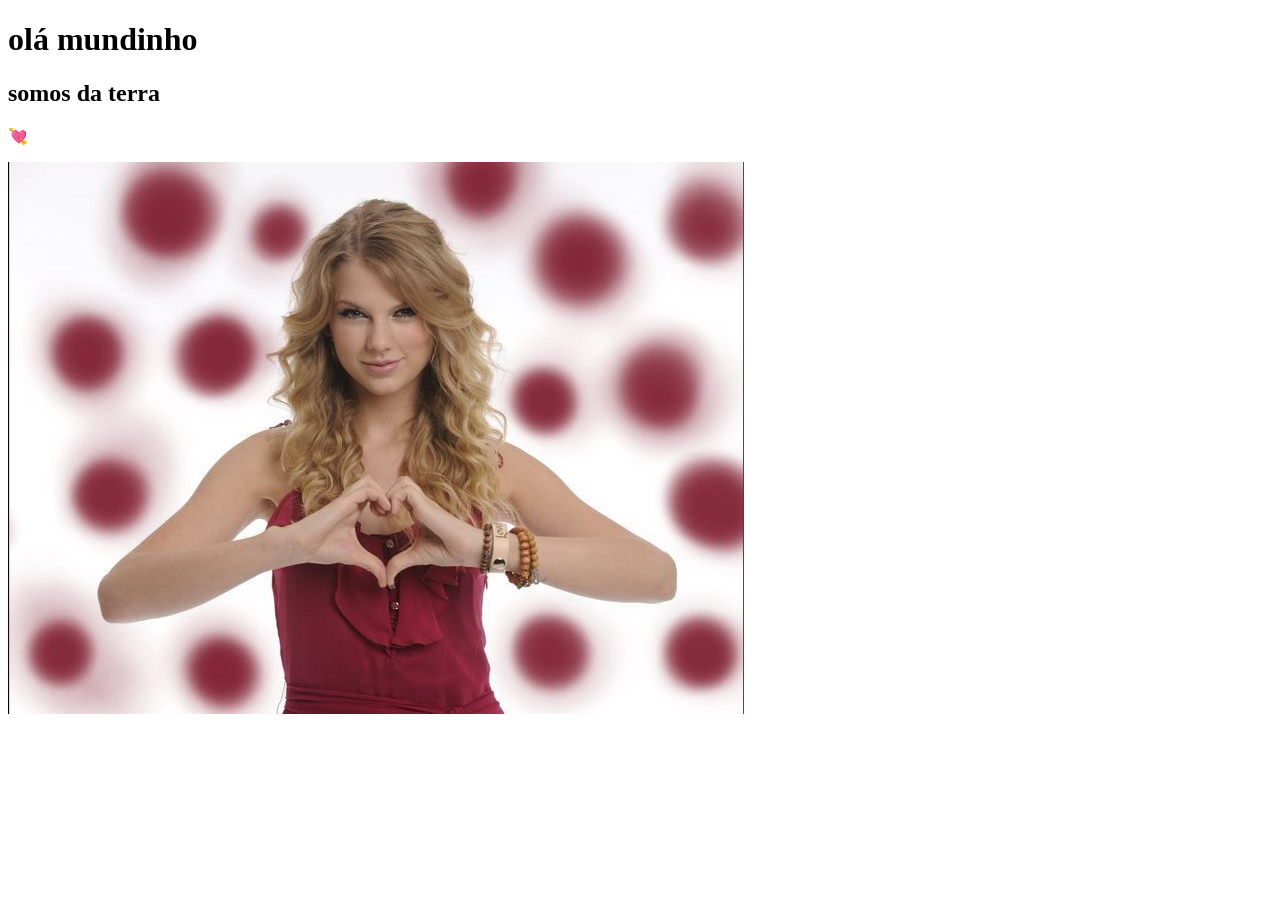
<file: aula ti/index.html>
<!DOCTYPE html>
<html lang="pt-br">
<head>
    <meta charset="UTF-8">
    <meta name="viewport" content="width=device-width, initial-scale=1.0">
    <title>Document</title>
</head>
<body>
    <h1>olá mundinho</h1>
    <h2>somos da terra</h2>
    
    <!--alice gatinha linha e inteligente-->
    
    <p>💘</p>
    <img src="download.jpg" alt="cantora taylor swifit fazendo um coração com as mãos">
</body>
</html>
</file>
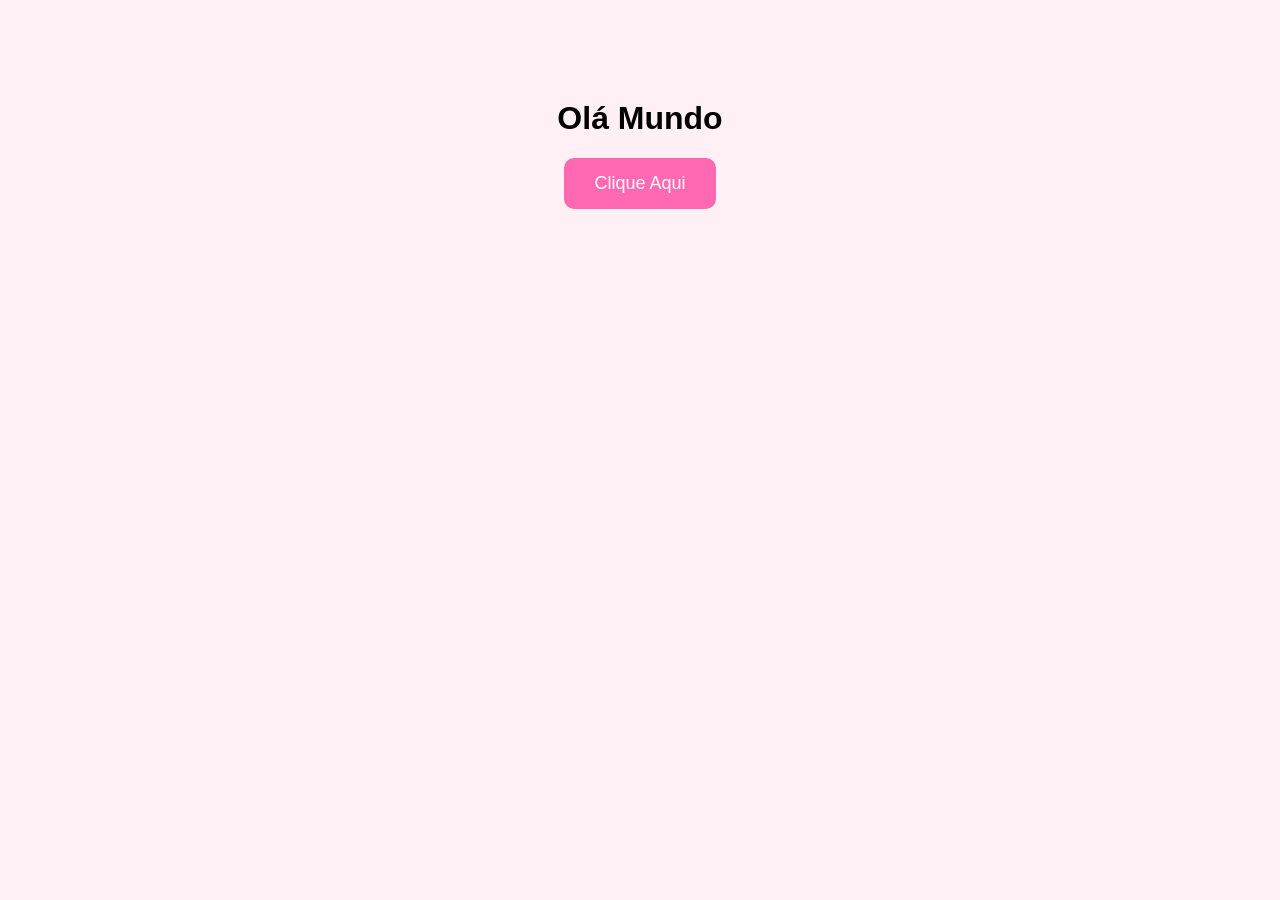
<file: HTML - MARIA ALICE/index.html>
<!DOCTYPE html>
<html lang="en">
<head>
    <meta charset="UTF-8">
    <meta name="viewport" content="width=device-width, initial-scale=1.0">
    <link rel="stylesheet" href="style.css">
    <title>Document</title>
</head>
<body>
    <h1>Olá Mundo</h1>

    <button class="botao-animado">
        Clique Aqui
    </button>
</body>
</html>
</file>
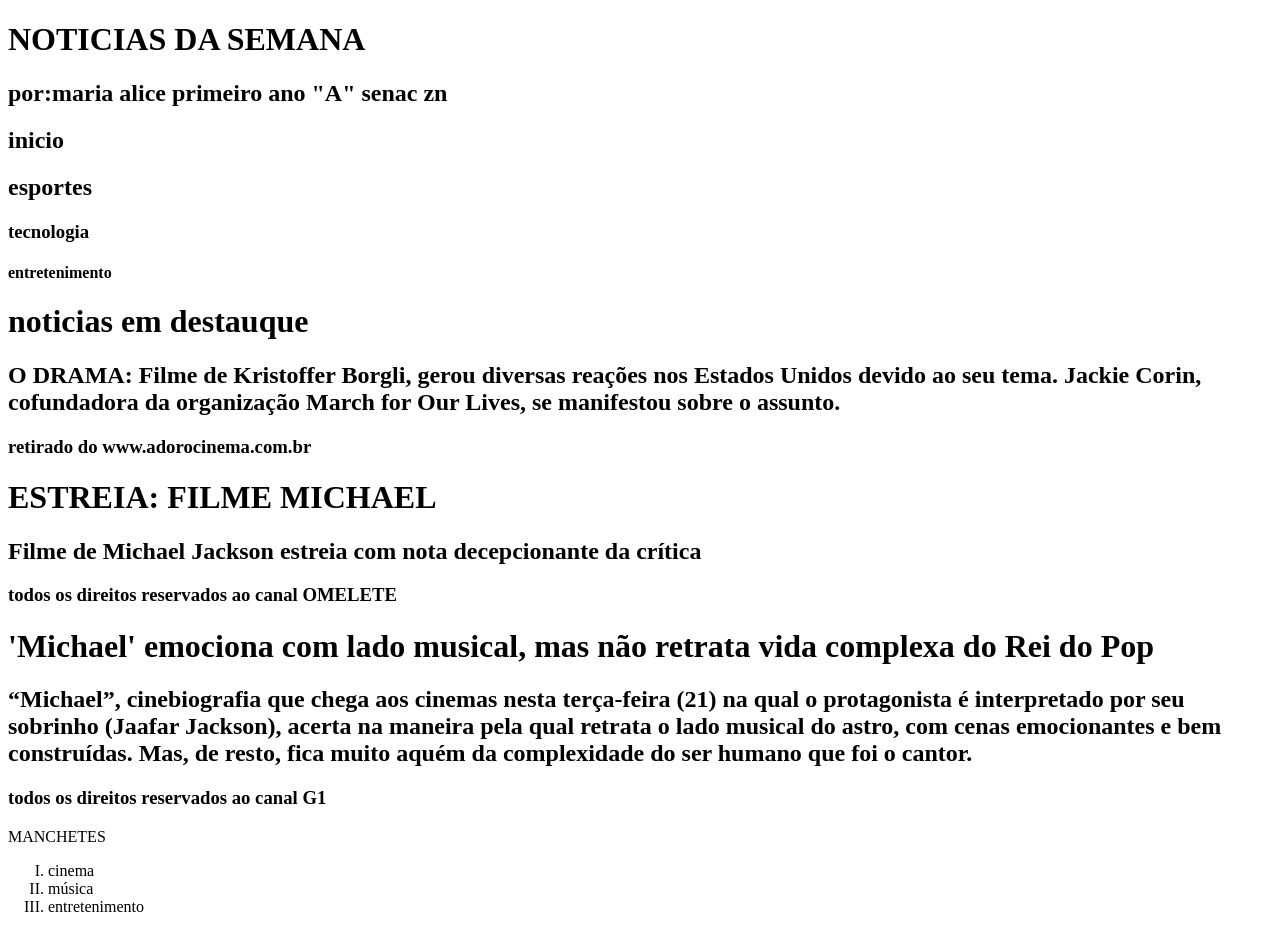
<file: HTML/index.html>
<!DOCTYPE html>
<html lang="pt-BR">
<head>
    <meta charset="UTF-8">
    <meta name="viewport" content="width=device-width, initial-scale=1.0">
    <title>Document</title>
</head>
<body>

<!--ATIVIDADE DE INFORMATICA-->
<footer>
    <h1>NOTICIAS DA SEMANA</h1>
    <h2>por:maria alice primeiro ano "A" senac zn</h2>
</footer>
<nav>
    <h1>inicio</h1>
    <h2>esportes</h2>
    <h3>tecnologia</h3>
    <h4>entretenimento</h4>
</nav>

</main>
<h1>noticias em destauque</h1>
<h2>O DRAMA: Filme de Kristoffer Borgli, gerou diversas reações nos Estados Unidos devido ao seu tema. Jackie Corin, cofundadora da organização March for Our Lives, se manifestou sobre o assunto.</h2>
<h3>retirado do www.adorocinema.com.br</h3>

<h1>ESTREIA: FILME MICHAEL</h1>
<h2>Filme de Michael Jackson estreia com nota decepcionante da crítica</h2>
<h3>todos os direitos reservados ao canal OMELETE</h3>

<h1>'Michael' emociona com lado musical, mas não retrata vida complexa do Rei do Pop</h1>
<h2>“Michael”, cinebiografia que chega aos cinemas nesta terça-feira (21) na qual o protagonista é interpretado por seu sobrinho (Jaafar Jackson), acerta na maneira pela qual retrata o lado musical do astro, com cenas emocionantes e bem construídas.
Mas, de resto, fica muito aquém da complexidade do ser humano que foi o cantor.</h2>
<h3>todos os direitos reservados ao canal G1</h3>
</main>

<p>MANCHETES</p>
 <ol type="I" start="1">
        <li>cinema</li>
        <li>música</li>
        <li>entretenimento</li>
    </ol>

<footer>

</footer>
</body>
</html>
</file>
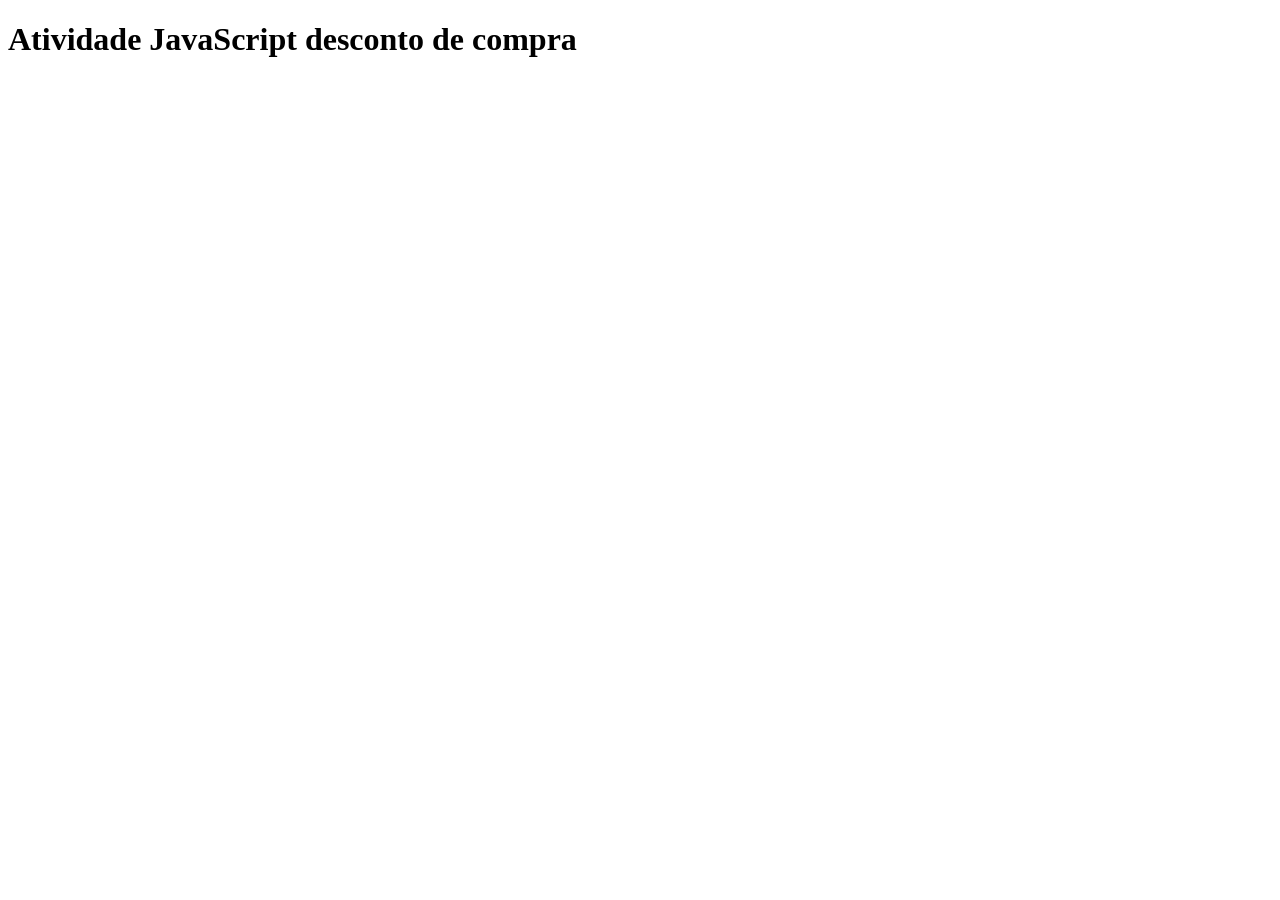
<file: JavaScript UC3/index.html>
<!DOCTYPE html>
<html lang="pt-br">
<head>
    <meta charset="UTF-8">
    <title>Exercícios JavaScript</title>
</head>
<body>

    <h1>Atividade JavaScript desconto de compra</h1>

    <script src="script.js"></script>

</body>
</html>
</file>
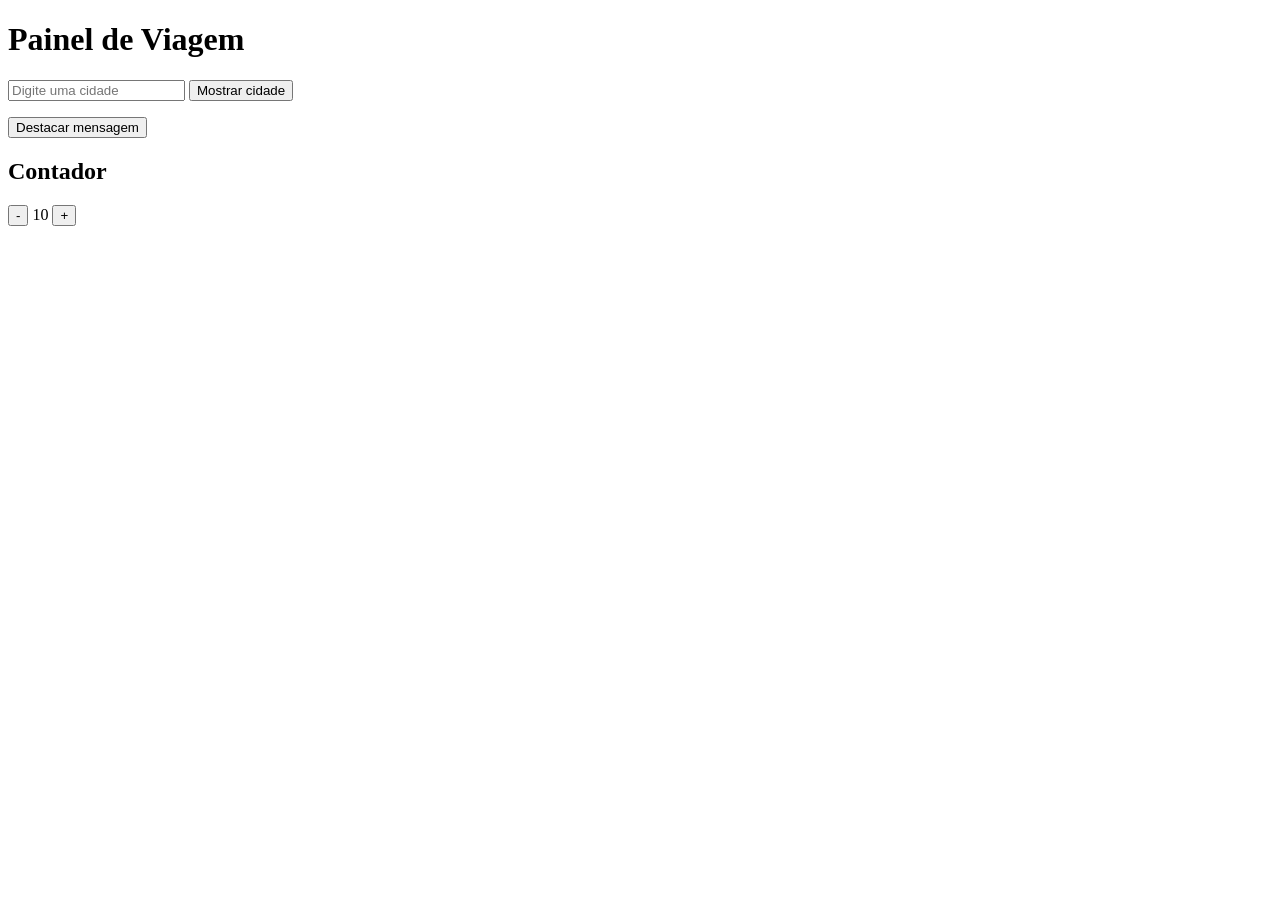
<file: UC15 18.09/index.html>
<!DOCTYPE html>
<html lang="en">
<head>
    <meta charset="UTF-8">
    <meta name="viewport" content="width=device-width, initial-scale=1.0">
    <title> DOM atividade dia 18/09</title>
</head>
<body>
<h1 id="titulo">Painel de Viagem</h1>

    <input id="cidade" placeholder="Digite uma cidade">

    <button id="btnCidade">Mostrar cidade</button>

    <p id="mensagem"></p>

    <button id="btnEstilo">Destacar mensagem</button>

    <h2>Contador</h2>

    <button id="menos">-</button>

    <span id="contador">10</span>

    <button id="mais">+</button>

    <script src="script.js"></script>
</body>
</html>
</file>
<file: HTML - MARIA ALICE/style.css>
body {
    font-family: Arial, sans-serif;
    text-align: center;
    margin-top: 100px;
    background-color: #fff0f5;
}

.botao-animado {
    position: relative;
    padding: 15px 30px;
    font-size: 18px;
    border: none;
    border-radius: 10px;
    color: white;
    background-color: #ff69b4;
    cursor: pointer;

    
    animation: moverBotao 4s infinite alternate;
}


@keyframes moverBotao {

    0% {
        left: 0;
        background-color: #ff69b4; 
    }

    50% {
        background-color: #ff85c1; 
    }

    100% {
        left: 300px;
        background-color: #ff1493; 
    }
}
</file>
